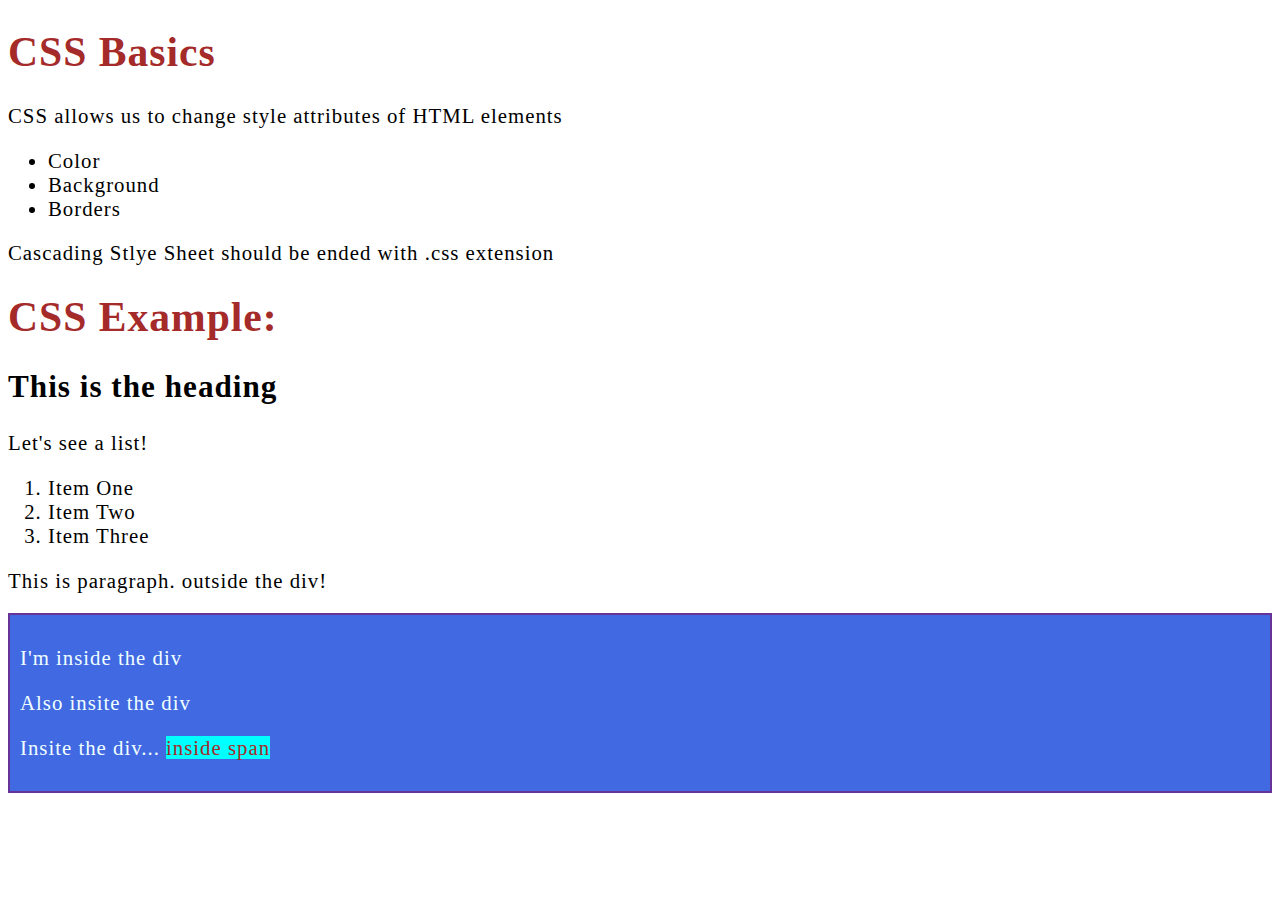
<file: CSS-Basics/index.html>
<!DOCTYPE html>
<html lang="en">

<head>
    <meta charset="UTF-8">
    <meta http-equiv="X-UA-Compatible" content="IE=edge">
    <meta name="viewport" content="width=device-width, initial-scale=1.0">
    <title>CSS Basics</title>
    <link rel="stylesheet" href="./style.css">
</head>

<body>
    <h1>CSS Basics</h1>
    <p>CSS allows us to change style attributes of HTML elements</p>
    <ul>
        <li>Color</li>
        <li>Background</li>
        <li>Borders</li>
    </ul>
    <p>Cascading Stlye Sheet should be ended with .css extension</p>

    <h1>CSS Example:</h1>
    <h2>This is the heading</h2>
    <p>Let's see a list!</p>
    <ol>
        <li>Item One</li>
        <li>Item Two</li>
        <li>Item Three</li>
    </ol>

    <p>This is paragraph. outside the div!</p>
    <div>
        <p>I'm inside the div</p>
        <p>Also insite the div</p>
        <p>Insite the div... <span>inside span</span></p>
    </div>

</body>

</html>
</file>
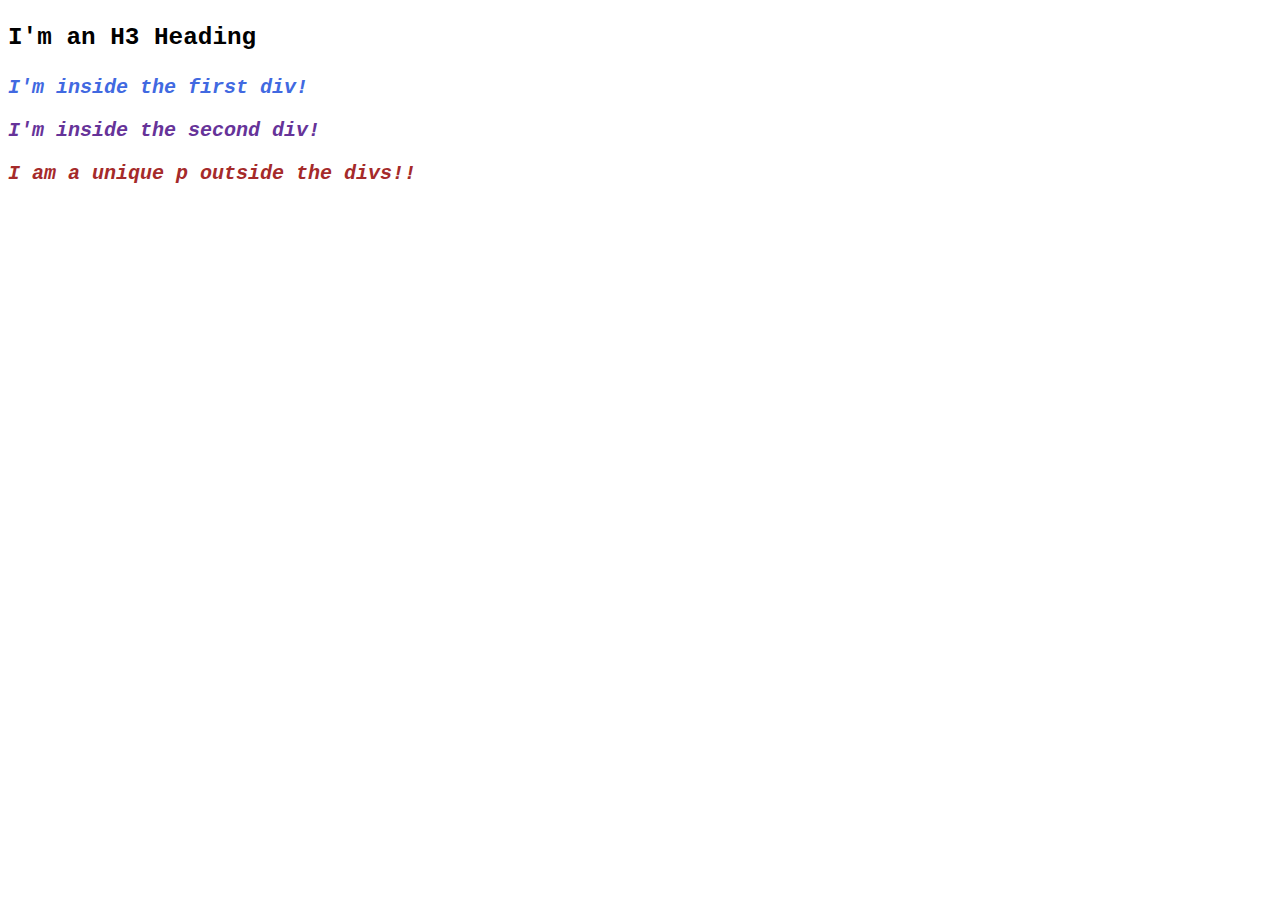
<file: CSS-Basics/classes-id.html>
<!DOCTYPE html>
<html lang="en">

<head>
    <meta charset="UTF-8">
    <meta http-equiv="X-UA-Compatible" content="IE=edge">
    <meta name="viewport" content="width=device-width, initial-scale=1.0">
    <title>CSS Classes & Id</title>
    <link rel="stylesheet" href="./master.css">
</head>

<body>
    <h3>I'm an H3 Heading</h3>
    <div class="first-div">
        <p>I'm inside the first div!</p>
    </div>
    <div class="second-div">
        <p>I'm inside the second div!</p>
    </div>
    <p id="singleout">I am a unique p outside the divs!!</p>
</body>

</html>
</file>
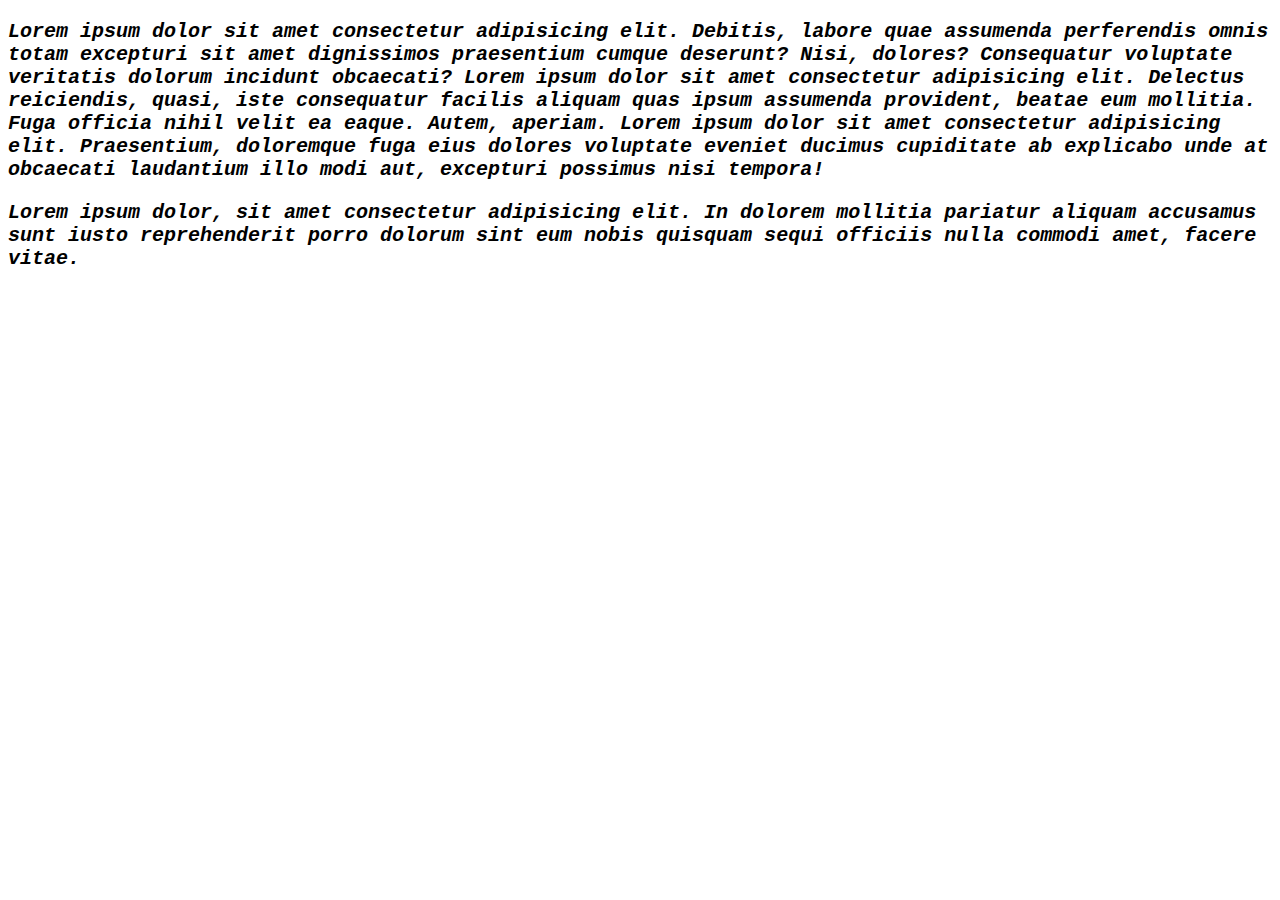
<file: CSS-Basics/google-fonts.html>
<!DOCTYPE html>
<html lang="en">

<head>
    <meta charset="UTF-8">
    <meta http-equiv="X-UA-Compatible" content="IE=edge">
    <meta name="viewport" content="width=device-width, initial-scale=1.0">
    <title>CSS Fonts</title>
    <link rel="stylesheet" href="./master.css">
</head>

<body>
    <p>Lorem ipsum dolor sit amet consectetur adipisicing elit. Debitis, labore quae assumenda perferendis omnis totam
        excepturi sit amet dignissimos praesentium cumque deserunt? Nisi, dolores? Consequatur voluptate veritatis
        dolorum incidunt obcaecati? Lorem ipsum dolor sit amet consectetur adipisicing elit. Delectus reiciendis, quasi,
        iste consequatur facilis aliquam quas ipsum assumenda provident, beatae eum mollitia. Fuga officia nihil velit
        ea eaque. Autem, aperiam. Lorem ipsum dolor sit amet consectetur adipisicing elit. Praesentium, doloremque fuga
        eius dolores voluptate eveniet ducimus cupiditate ab explicabo unde at obcaecati laudantium illo modi aut,
        excepturi possimus nisi tempora!</p>

    <p>Lorem ipsum dolor, sit amet consectetur adipisicing elit. In dolorem mollitia pariatur aliquam accusamus sunt
        iusto reprehenderit porro dolorum sint eum nobis quisquam sequi officiis nulla commodi amet, facere vitae.
    </p>
</body>

</html>
</file>
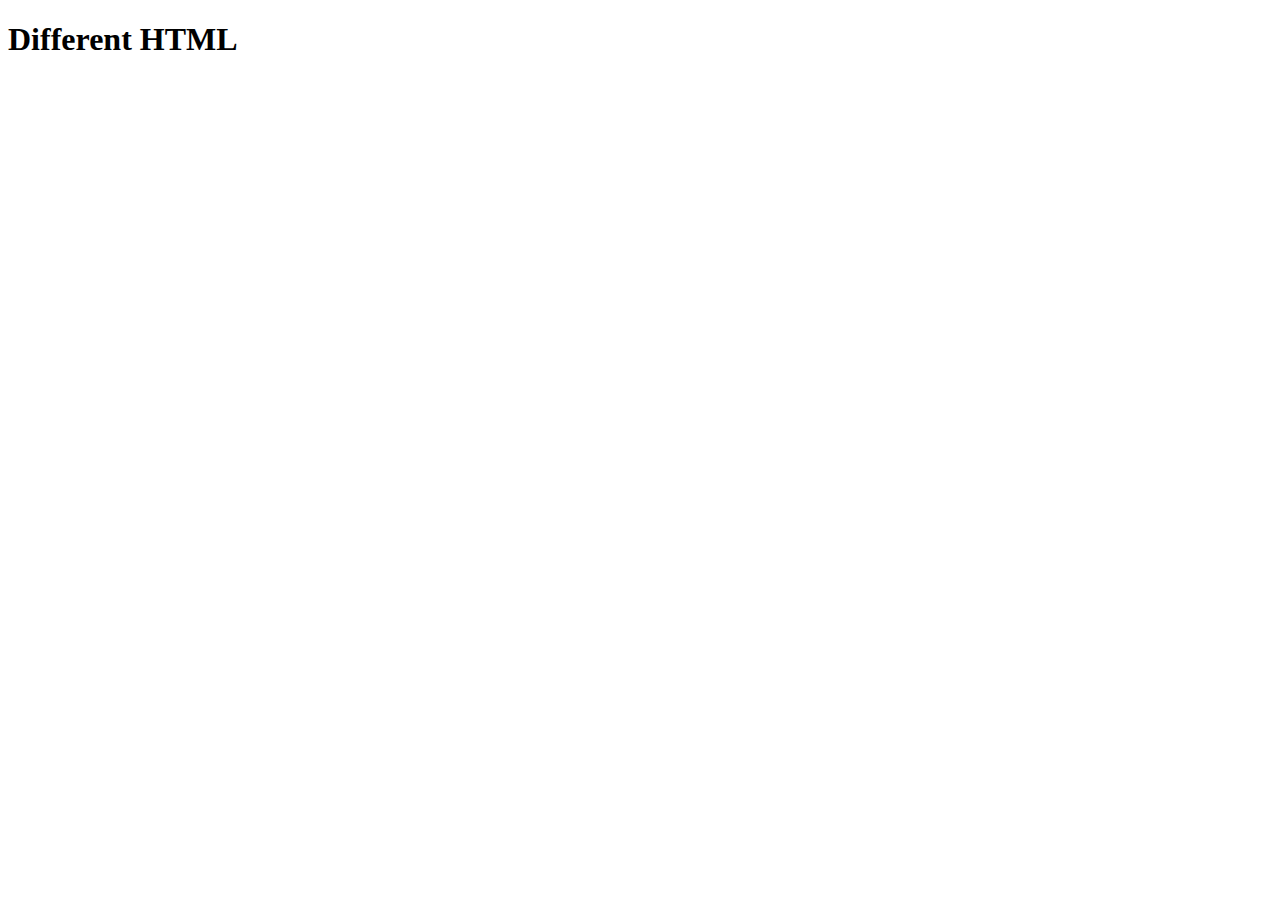
<file: HTML-Basics/different.html>
<!DOCTYPE html>
<html lang="en">
<head>
    <meta charset="UTF-8">
    <meta http-equiv="X-UA-Compatible" content="IE=edge">
    <meta name="viewport" content="width=device-width, initial-scale=1.0">
    <title>Document</title>
</head>
<body>
    <h1>Different HTML</h1>
</body>
</html>
</file>
<file: CSS-Basics/style.css>
body{
    font-size: 1.3rem;
    letter-spacing: 1px;
}
h1{
    color: brown;
}

div {
    background-color: royalblue;
    padding: 10px 10px;
    color: azure;
    border: solid 2px rebeccapurple;
}
span{
    color: brown;
    background-color: aqua;
}
</file>
<file: CSS-Basics/master.css>
body {
    font-size: 1.3rem;
    font-family: 'Courier New', Courier, monospace;
}

.first-div {
    color: royalblue;
}

.second-div {
    color: rebeccapurple;
}

#singleout {
    color: brown;
}
p{
    font-size: 20px;
    font-weight: bold;
    font-style: italic;
    
}
</file>
